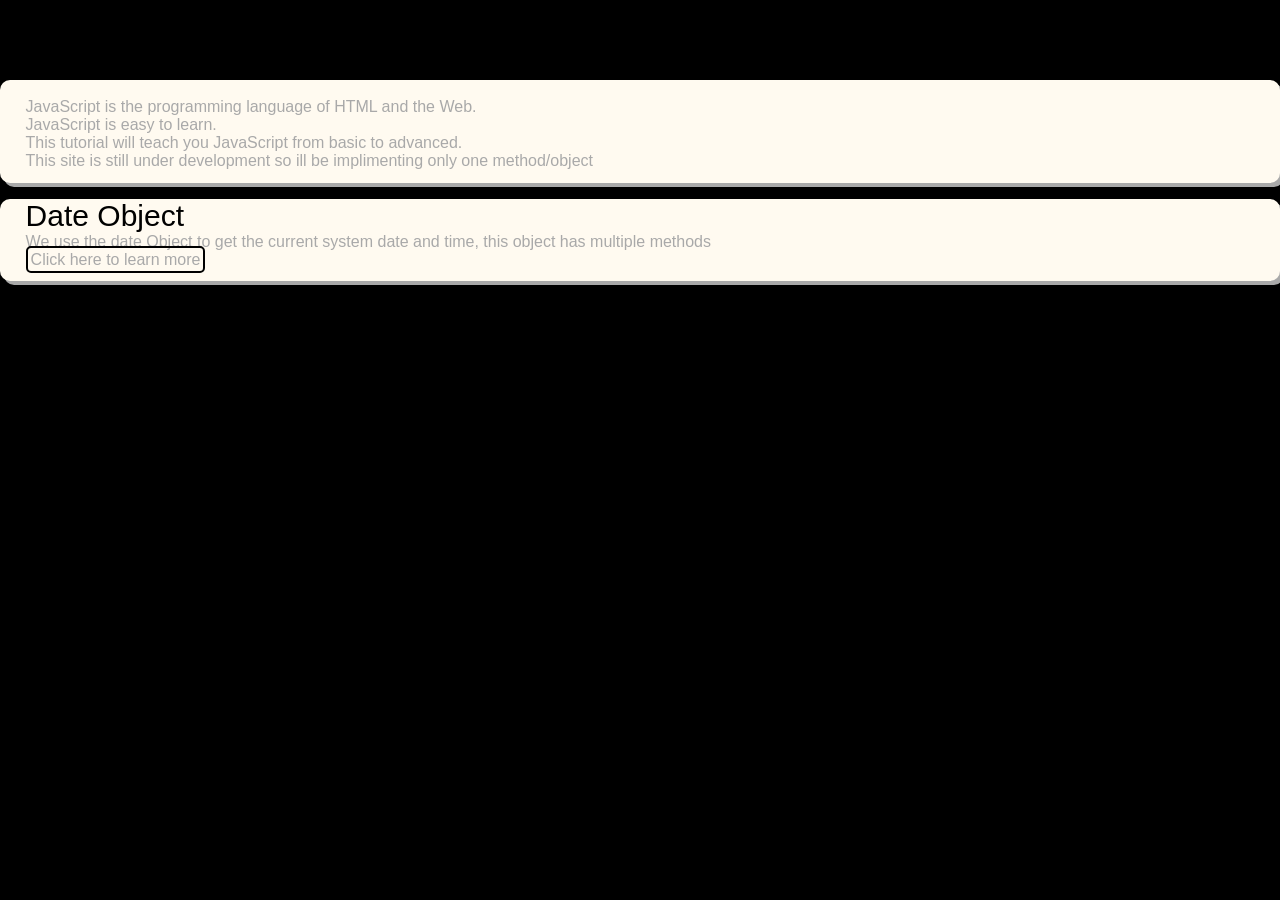
<file: Javascript/Test/index.html>
<!DOCTYPE html>
<html>
  <head>
    <title> JS Tutorial </title>
    <script type="test/JavaScript" src="">
    </script>
    <style>
      .title{
        text-align: center;
        font-family: 'Trebuchet MS', 'Lucida Sans Unicode', 'Lucida Grande', 'Lucida Sans', Arial, sans-serif;
        background-color: whitesmoke;
        margin: 0px;
        padding-bottom: 1%;
        border-radius: 10px;
      }
      .paragraph {
        text-align: left;
        padding-left: 2%;
        font-family: 'Trebuchet MS', 'Lucida Sans Unicode', 'Lucida Grande', 'Lucida Sans', Arial, sans-serif;
        background-color: floralwhite;
        color: darkgray;
        margin-top: 1px;
        padding-bottom: 1%;
        box-shadow: 4px 4px;
        border-radius: 10px;
      }
      .linkButton {
        text-decoration: none;
        border:2px solid black;
        margin-top:2%;
        padding:3px;
        color: darkgrey;
        border-radius: 5px;
        transition: color ease-in-out 1s;
        -moz-transition:color ease-in-out 1s;
      }
      .linkButton:hover{
        color:black;
        cursor: pointer;
      }
    </style>
  </head>
  <body style="margin: 0px; background:black;">
    <h1 class='Title'> JavaScript Tutorial </h1>
    <p class="paragraph">
      <br> JavaScript is the programming language of HTML and the Web.
      <br> JavaScript is easy to learn.
      <br> This tutorial will teach you JavaScript from basic to advanced.
      <br> This site is still under development so ill be implimenting only one method/object
    </p>

    <p class="paragraph">
      <span style="font-size: 30px; color:black;"> Date Object </span>
      <br> We use the date Object to get the current system date and time, this object has multiple methods
      <br> <a class='linkButton' onclick="window.location = './dateObject.html'">Click here to learn more </a>
    </p>
</html>
</file>
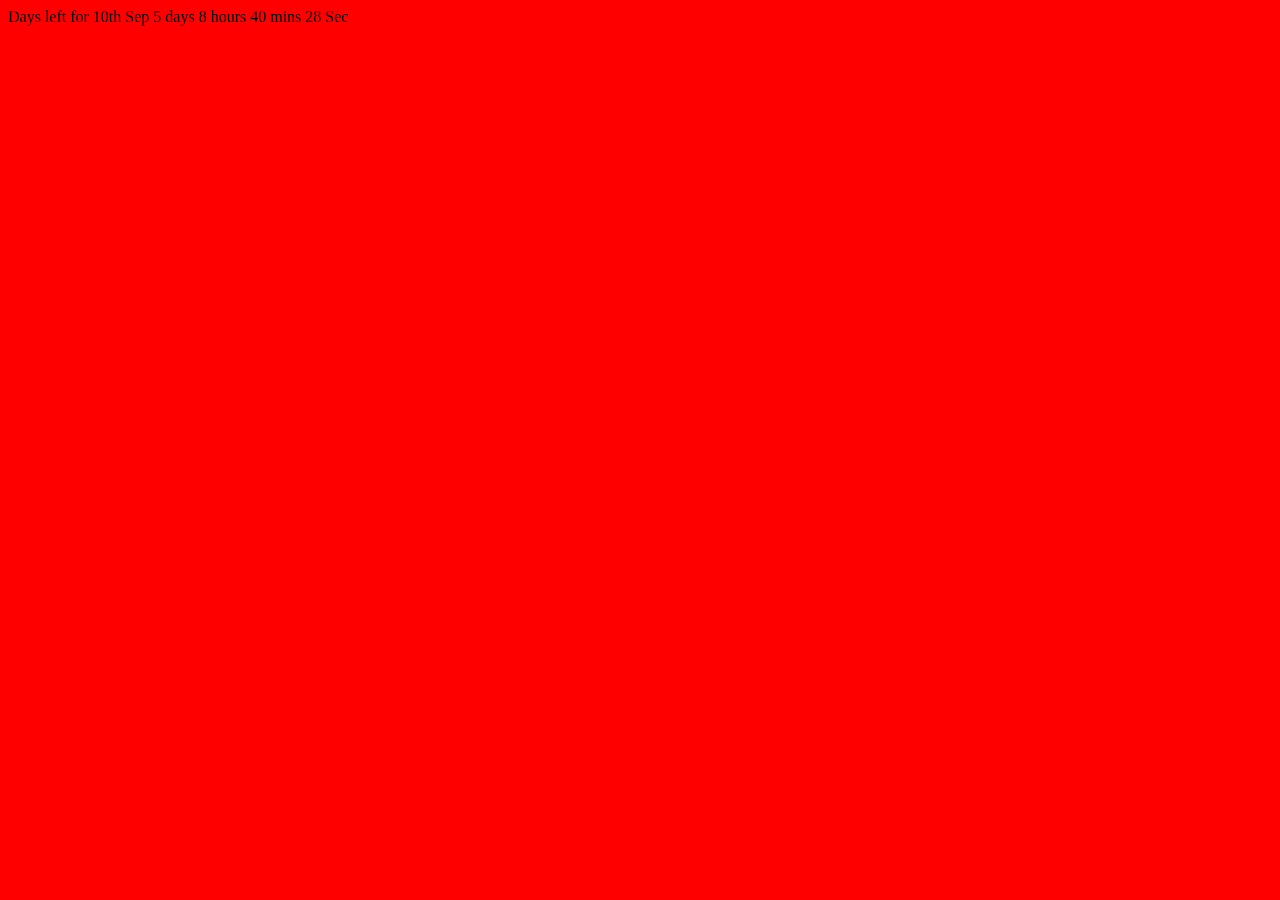
<file: Javascript/dateCountDown.html>
<html>
  <head>
    <title>dateCountDown</title>
    <script type="text/javascript">
      function displayDate(){
        var dt = new Date();
        day = (10 - dt.getDate())-1;
        hour = (24 - dt.getHours())-1;
        min = (60 - dt.getMinutes())-1;
        document.write("Days left for 10th Sep "+day+" days "+hour+" hours "+min+" mins "+dt.getSeconds()+" Sec");
        document.body.style.backgroundColor = "red";
        setTimeout(function() {
          location.reload();
        }, 1000);
      }
    </script>
  </head>
  <body onload="displayDate()">
  </body>
</html>

<!-- function getRandomColor() {
  var letters = '0123456789ABCDEF';
  var color = '#';
  for (var i = 0; i < 6; i++) {
    color += letters[Math.floor(Math.random() * 16)];
  }
  return color;
}



function setRandomColor() {
  $("#colorpad").css("background-color", getRandomColor());
} -->
</file>
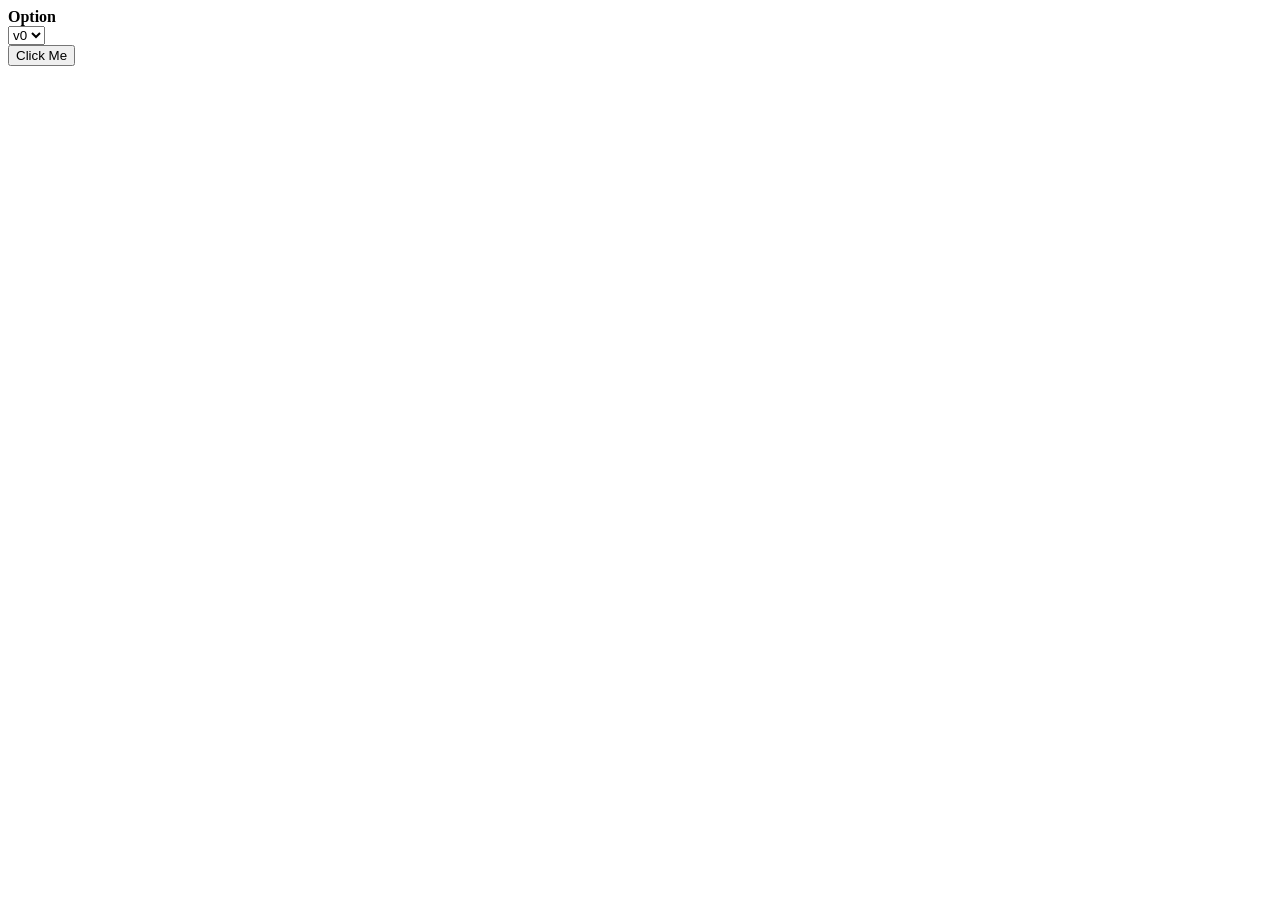
<file: Javascript/dropDown.html>
<html>
  <head>
    <title>DropDown</title>
    <script type="text/javascript">
      function displayOption() {
        alert("The value of the option is "+ document.getElementById("selectoption").value);
      }
      function displayList() {
        for (i=0; i<10; i++){
          document.getElementById("selectoption").innerHTML += "<option value='v"+i+"'>v"+i+"</option>";
        }
      }
    </script>
  </head>
  <body onload="displayList()">
    <form name="form" method="post">
      <b>Option</b><br>
      <select name="selectOption" id="selectoption">

      </select>
      <br>
      <input type="button" name="display" value="Click Me" onclick="displayOption()">
    </form>
  </body>
</html>
</file>
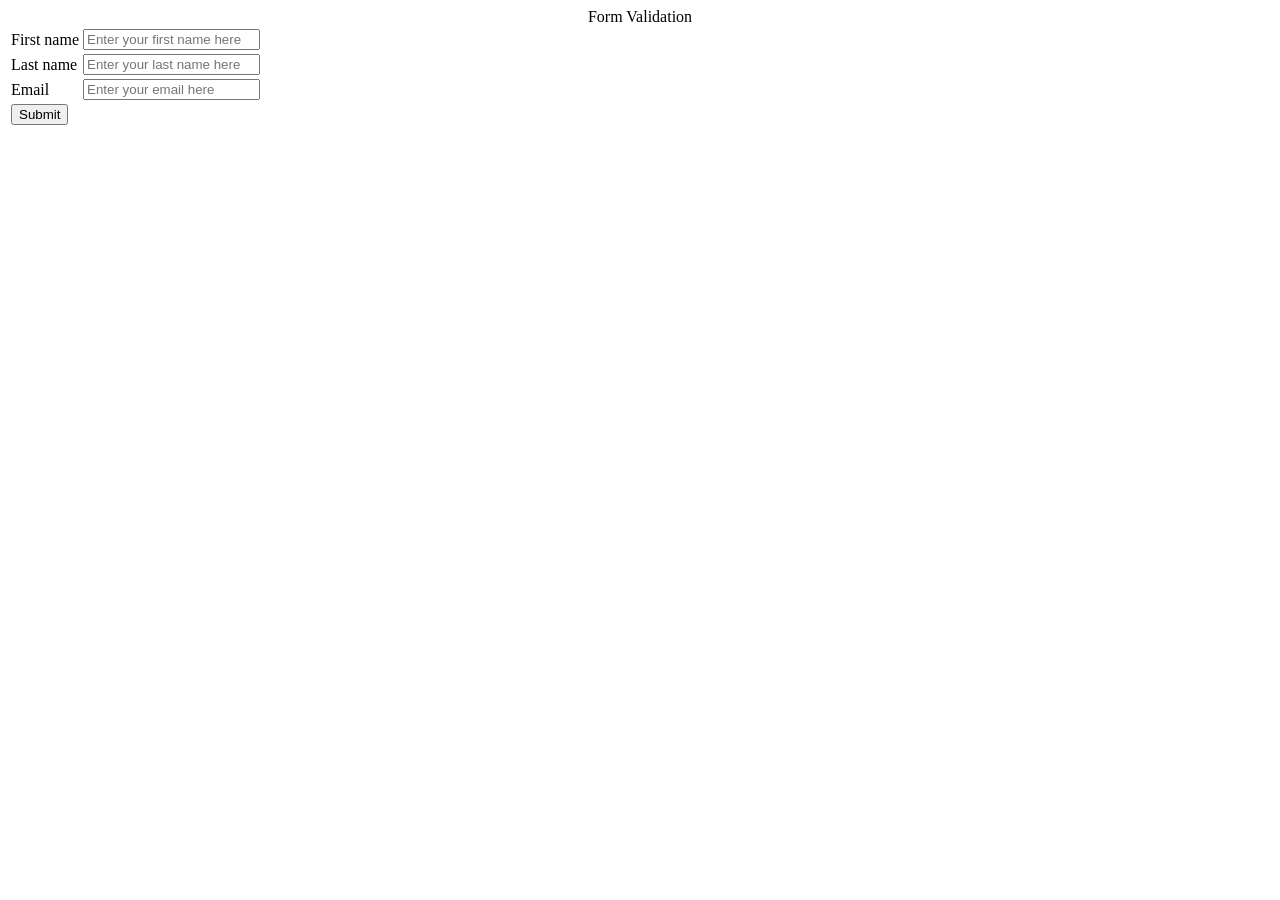
<file: Javascript/validation.html>
<html>
  <head>
    <title>
      Validations JS
    </title>
    <script type="text/javascript" src="./validations.js" > </script>
  </head>
  <body>
    <center> Form Validation </center>
    <form id="form" method="post">
      <table>
        <tr>
          <td> First name </td>
          <td> <input id="fname" type="text" placeholder="Enter your first name here"/> </td>
          <td> <div id="errFName"> </div> </td>
        </tr>
        <tr>
          <td> Last name </td>
          <td> <input id="lname" type="text" placeholder="Enter your last name here"/> </td>
          <td> <div id="errLName"> </div> </td>
        </tr>
        <tr>
          <td> Email </td>
          <td> <input id="email" type="text" placeholder="Enter your email here"/> </td>
          <td> <div id="errEmail"> </div> </td>
        </tr>
        <tr>
          <td> <input type="submit" onclick=""> </td>
        </tr>
      </table>
    </form>
  </body>
</html>
</file>
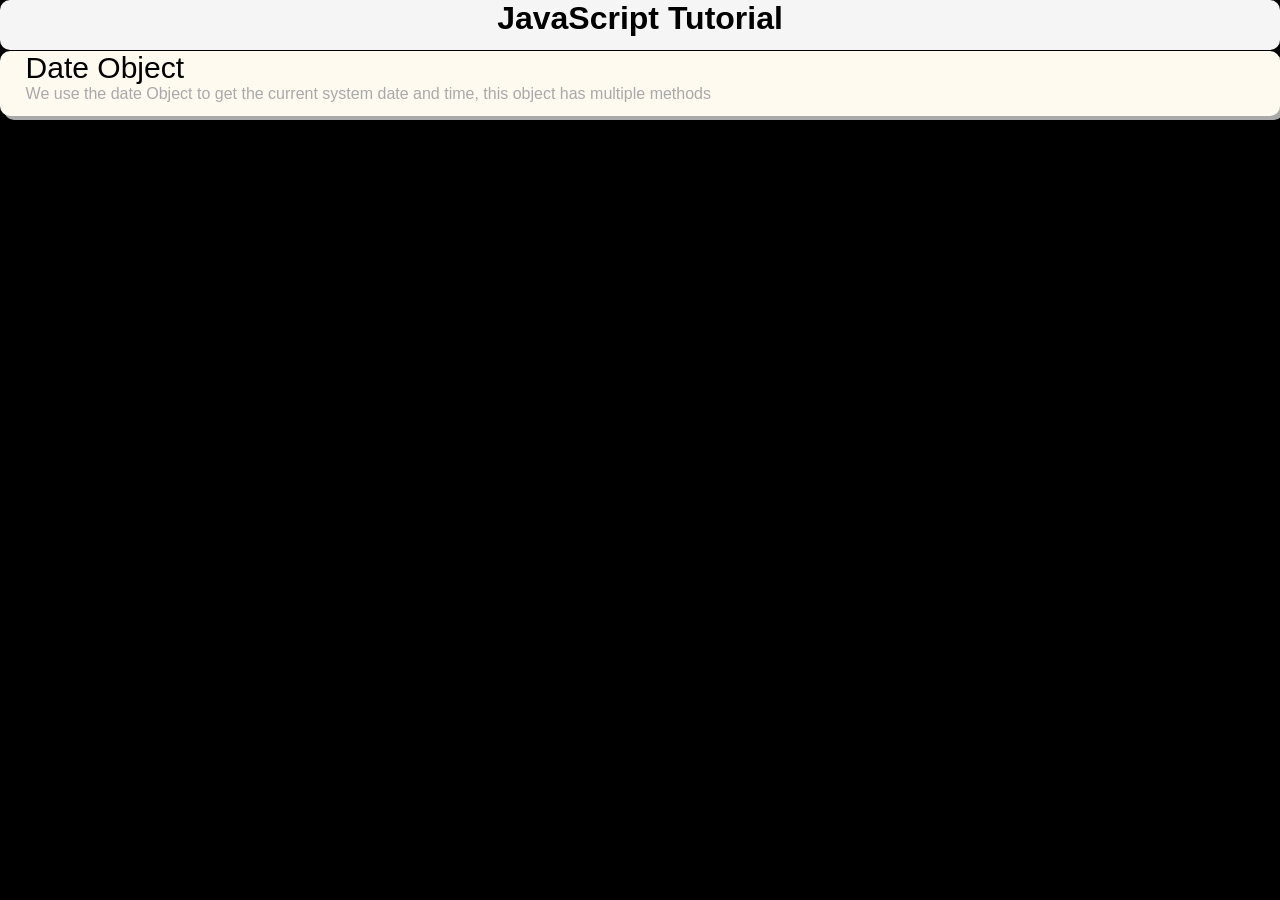
<file: Javascript/Test/dateObject.html>
<html>
  <head>
    <title> Date Object </title>
    <style>
      .title{
        text-align: center;
        font-family: 'Trebuchet MS', 'Lucida Sans Unicode', 'Lucida Grande', 'Lucida Sans', Arial, sans-serif;
        background-color: whitesmoke;
        margin: 0px;
        padding-bottom: 1%;
        border-radius: 10px;
      }
      .paragraph {
        text-align: left;
        padding-left: 2%;
        font-family: 'Trebuchet MS', 'Lucida Sans Unicode', 'Lucida Grande', 'Lucida Sans', Arial, sans-serif;
        background-color: floralwhite;
        color: darkgray;
        margin-top: 1px;
        padding-bottom: 1%;
        box-shadow: 4px 4px;
        border-radius: 10px;
      }
      .linkButton {
        text-decoration: none;
        border:2px solid black;
        margin-top:2%;
        padding:3px;
        color: darkgrey;
        border-radius: 5px;
        transition: color ease-in-out 1s;
        -moz-transition:color ease-in-out 1s;
      }
      .linkButton:hover{
        color:black;
      }
    </style>

    <script type="text/javascript">
      function showDate(){
        var st = new Date();
        document.getElementById("theOutputString").innerHTML= "Time According To Your <b>System</b> is : <br/>";
        document.getElementById("theOutputString").innerHTML+= "Date : "+st.getDate();
        document.getElementById("theOutputString").innerHTML+= "<br/>Day : "+st.getDay();
        document.getElementById("theOutputString").innerHTML+= "<br/>Time : "+st.getTime();

      }
    </script>

  </head>
  <body onload="showDate()" style="margin: 0px; background:black;">
    <h1 class='Title'> JavaScript Tutorial </h1>
    <p class='paragraph'>
      <span style="font-size: 30px; color:black;"> Date Object </span>
      <br> We use the date Object to get the current system date and time, this object has multiple methods
    </p>
    <p>
      function showDate(){
        var st = new Date();
        document.getElementById("theOutputString").innerHTML = "Time According To Your <b>System</b> is : <br/>";
        document.getElementById("theOutputString").innerHTML+= "Date : "+st.getDate();
        document.getElementById("theOutputString").innerHTML+= "<br/>Day : "+st.getDay();
        document.getElementById("theOutputString").innerHTML+= "<br/>Time : "+st.getTime();

      }
    </p>
    <div id='theOutputString'></div>

</html>
</file>
